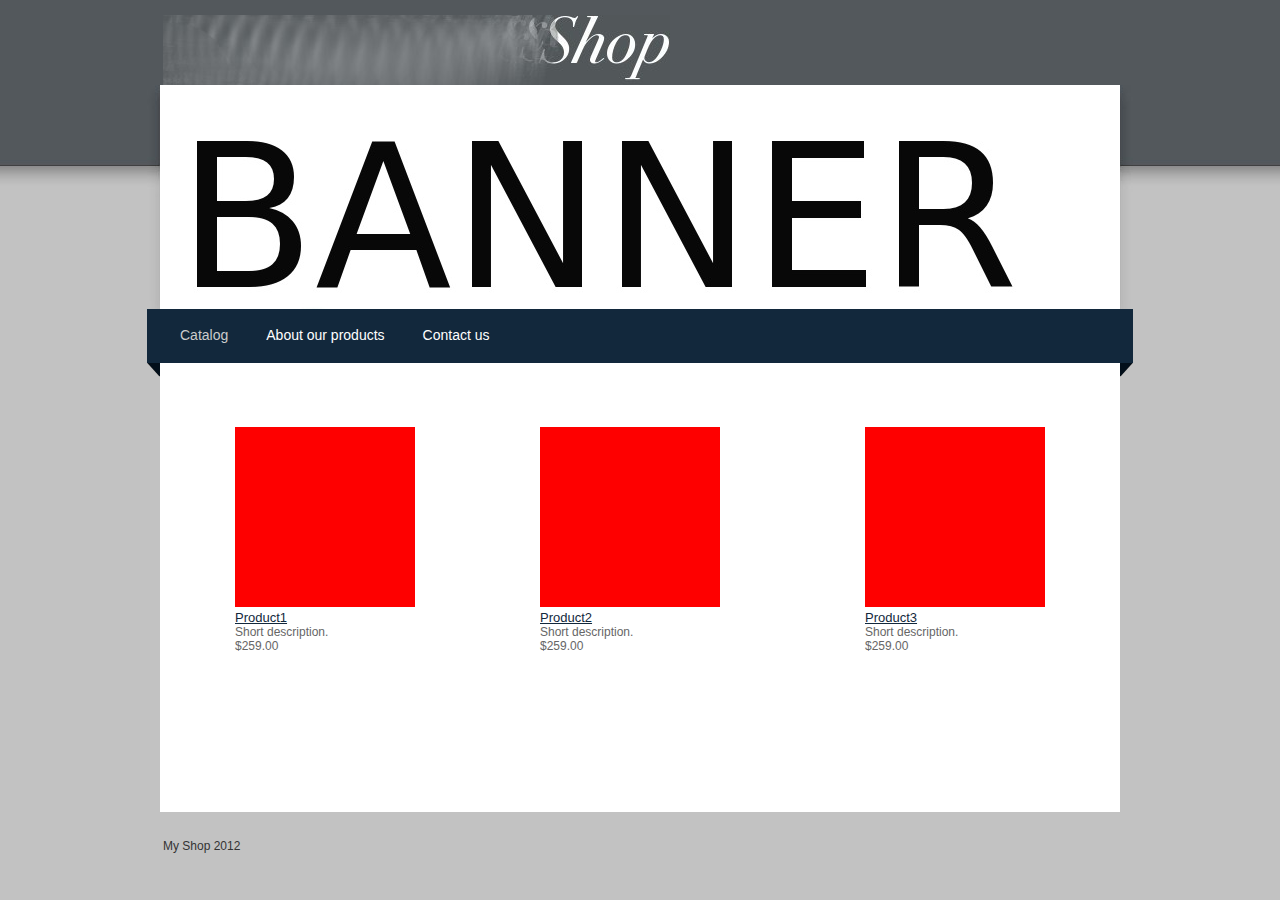
<file: index.html>
<!DOCTYPE html PUBLIC "-//W3C//DTD XHTML 1.1//EN" "http://www.w3.org/TR/xhtml11/DTD/xhtml11.dtd">
<html xmlns="http://www.w3.org/1999/xhtml" xml:lang="en" lang="en">
<head>
<title>My Shop - Catalog</title>

<link rel="icon" type="image/png" href="images/favicon.png" />
<link rel='stylesheet' href='http://cdn1.editmysite.com/editor/images/common/common-v2.css?21' type='text/css' />
<link rel='stylesheet' type='text/css' href='files/main_style.css?1329830670' title='wsite-theme-css' />
<style type='text/css'>
#wsite-content div.paragraph, #wsite-content p, #wsite-content .product-description, .blog-sidebar div.paragraph, .blog-sidebar p, .wsite-form-field label, .wsite-form-field label {}
#wsite-content h2, #wsite-content .product-title, .blog-sidebar h2{}
#wsite-title{}
</style>
<style type='text/css'>
.wsite-header {
	background-image: url(images/header_images/1329826143.jpg) !important;
	background-position: 0 0 !important;
}
</style>
<script type='text/javascript'><!--
var STATIC_BASE = 'http://cdn1.editmysite.com/';
var STYLE_PREFIX = 'wsite';
//-->
</script>
<script type='text/javascript' src='http://cdn1.editmysite.com/libraries/prototype/1.7-custom/prototype.min.js'></script>
<script type='text/javascript' src='http://cdn1.editmysite.com/libraries/scriptaculous/1.9.0-custom/effects.min.js'></script>
<script type='text/javascript' src='http://cdn1.editmysite.com/editor/images/common/utilities.js?5'></script>
<script type='text/javascript' src='http://cdn1.editmysite.com/editor/images/common/lightbox202.js?9'></script>
<script type='text/javascript' src='http://cdn1.editmysite.com/editor/libraries/flyout_menus.js?13'></script>

</head>
<body class='wsite-theme-light wsite-page-index'>
<div id="wrapper">
    <div id="main">
      <div id="header">
        <div id="sitename"><span class='wsite-logo'><table><tr><td><a href='index.html'><span id="wsite-title"><img src="images/logo.jpg" alt="My Shop"></span></a></td></tr></table></span></div>
      </div>
      <div id="content-wrapper">
        <div id="content">
          <div id="header-image">
             <div class="wsite-header"></div>
          </div>
          <div id="navigation">
             <div id="nav-left"></div>
            <div id="nav-content">
               <ul><li id='active'><a href='index.html'>Catalog</a></li><li><a href='about-products.html'>About our products</a></li><li id='pg389200088384654741'><a href='contact-us.html'>Contact us</a></li></ul>
            </div>
            <div id="nav-right"></div>
          </div>
          <div id="nav-bottom"></div>
          <div id="content-main">
             <div id='wsite-content' class='wsite-not-footer'>
<div class='wsite-not-footer'>
	<div class='product-title element' style='font-size: 20px; font-weight: bold; text-align: left;'>
	</div>
<div class='col1'>
	<div class='product-small product'>
		<a href='product_050101.html'><img style='' src='images/050101_thumb.jpg' class='product-image'></a>
		<div id='911465581719820583-product-title' class='product-title element ptitle'>
			<a href='product_050101.html'><span style="font-size: 13px;">Product1</span></a>
		</div>
		<div id='911465581719820583-product-description' class='product-description element' style='; text-align:left'>
			Short description.
		</div>
		<div class='product-small-price'>
			<div id='911465581719820583-product-currency' class='product-currency' style='float:left;'>
				$
			</div>
			<div class='product-price element' id='911465581719820583-product-price'>
				259.00&nbsp;&nbsp;&nbsp;&nbsp;
			</div>
		</div>
		<div style='clear:both'></div>
		<form style='display:none' id='190871385731661689-product-data' name="190871385731661689-product-data">
			<input type='hidden' name='productID' value='911465581719820583'>
		</form>
	</div>
</div>

<div class='col2'>
		<div class='product-small product'>
			<a href='product_050101.html'><img style='' src='images/050101_thumb.jpg' class='product-image'></a>
			<div id='911465581719820583-product-title' class='product-title element ptitle'>
				<a href='product_050101.html'><span style="font-size: 13px;">Product2</span></a>
			</div>
			<div id='911465581719820583-product-description' class='product-description element' style='; text-align:left'>
				Short description.
			</div>
			<div class='product-small-price'>
				<div id='911465581719820583-product-currency' class='product-currency' style='float:left;'>
					$
				</div>
				<div class='product-price element' id='911465581719820583-product-price'>
					259.00&nbsp;&nbsp;&nbsp;&nbsp;
				</div>
			</div>
			<div style='clear:both'></div>
			<form style='display:none' id='190871385731661689-product-data' name="190871385731661689-product-data">
				<input type='hidden' name='productID' value='911465581719820583'>
			</form>
		</div>
	</div>

<div class='col3'>
		<div class='product-small product'>
			<a href='product_050101.html'><img style='' src='images/050101_thumb.jpg' class='product-image'></a>
			<div id='911465581719820583-product-title' class='product-title element ptitle'>
				<a href='product_050101.html'><span style="font-size: 13px;">Product3</span></a>
			</div>
			<div id='911465581719820583-product-description' class='product-description element' style='; text-align:left'>
				Short description.
			</div>
			<div class='product-small-price'>
				<div id='911465581719820583-product-currency' class='product-currency' style='float:left;'>
					$
				</div>
				<div class='product-price element' id='911465581719820583-product-price'>
					259.00&nbsp;&nbsp;&nbsp;&nbsp;
				</div>
			</div>
			<div style='clear:both'></div>
			<form style='display:none' id='190871385731661689-product-data' name="190871385731661689-product-data">
				<input type='hidden' name='productID' value='911465581719820583'>
			</form>
		</div>
	</div>
<br/>

<!-- The 3 articles up there can be repeated to get multiple lines of products -->

</div>
</div>

          </div>
          </div>
      </div>
    </div>
  </div>
  <div id="footer">
    <div id="footer-content"></div>
    <div id="footer-contents">My Shop 2012</div>
  </div>

</body>
</html>
</file>
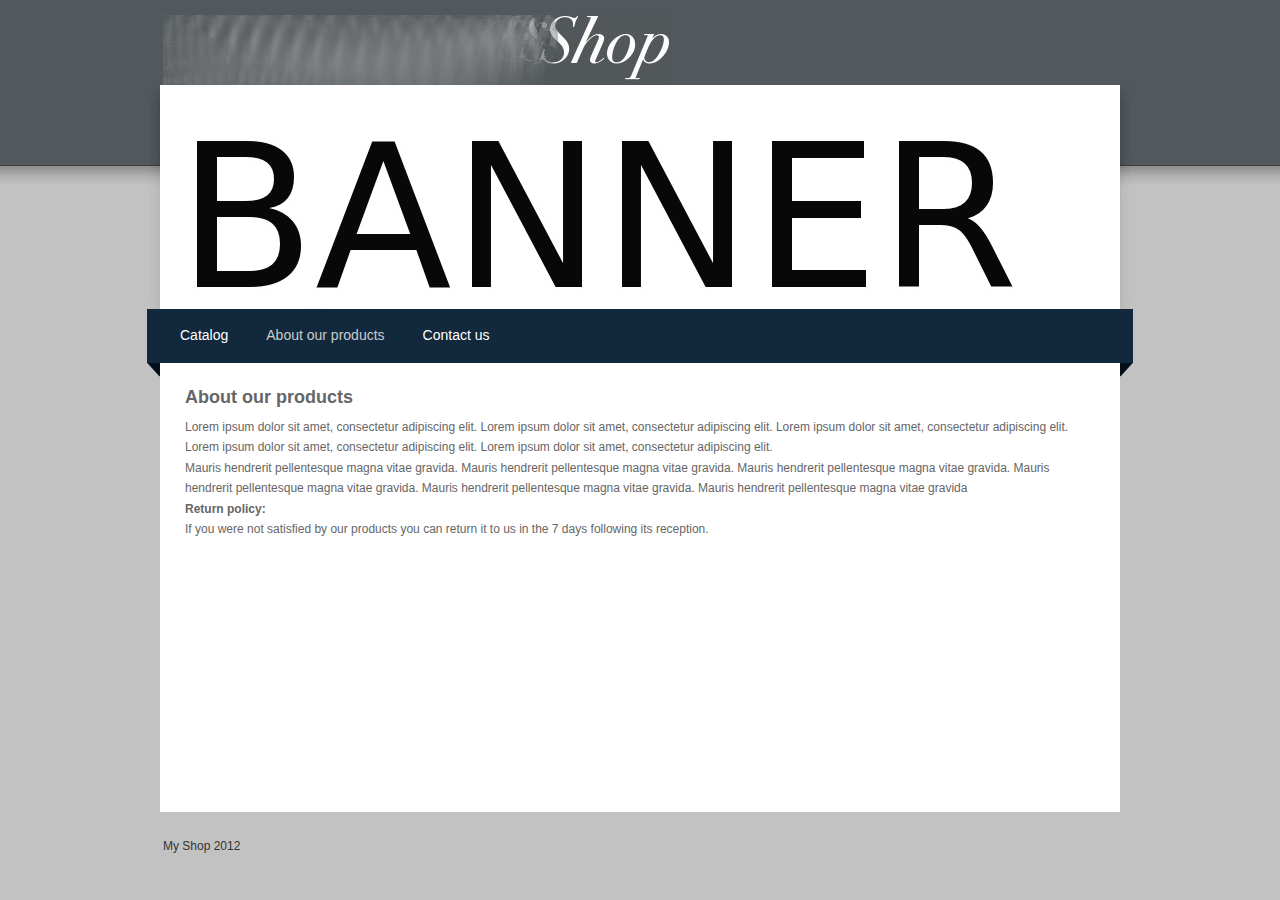
<file: about-products.html>
<!DOCTYPE html PUBLIC "-//W3C//DTD XHTML 1.1//EN" "http://www.w3.org/TR/xhtml11/DTD/xhtml11.dtd">
<html xmlns="http://www.w3.org/1999/xhtml" xml:lang="en" lang="en">
<head>
<title>About products - My Shop</title>

<link rel="icon" type="image/png" href="images/favicon.png" />
<link rel='stylesheet' href='http://cdn1.editmysite.com/editor/images/common/common-v2.css?21' type='text/css' />
<link rel='stylesheet' type='text/css' href='files/main_style.css?1329830670' title='wsite-theme-css' />
<style type='text/css'>
#wsite-content div.paragraph, #wsite-content p, #wsite-content .product-description, .blog-sidebar div.paragraph, .blog-sidebar p, .wsite-form-field label, .wsite-form-field label {}
#wsite-content h2, #wsite-content .product-title, .blog-sidebar h2{}
#wsite-title{}
</style>
<style type='text/css'>
.wsite-header {
	background-image: url(images/header_images/1329826143.jpg) !important;
	background-position: 0 0 !important;
}
</style>
<script type='text/javascript'><!--
var STATIC_BASE = 'http://cdn1.editmysite.com/';
var STYLE_PREFIX = 'wsite';
//-->
</script>
<script type='text/javascript' src='http://cdn1.editmysite.com/libraries/prototype/1.7-custom/prototype.min.js'></script>
<script type='text/javascript' src='http://cdn1.editmysite.com/libraries/scriptaculous/1.9.0-custom/effects.min.js'></script>
<script type='text/javascript' src='http://cdn1.editmysite.com/editor/images/common/utilities.js?5'></script>
<script type='text/javascript' src='http://cdn1.editmysite.com/editor/images/common/lightbox202.js?9'></script>
<script type='text/javascript' src='http://cdn1.editmysite.com/editor/libraries/flyout_menus.js?13'></script>
<script type='text/javascript'><!--
var IS_ARCHIVE=1;
function initFlyouts(){initPublishedFlyoutMenus([{"id":"777525978309604741","title":"Home","url":"index.html"},{"id":"389200088384654741","title":"About us","url":"about-us.html"}],'389200088384654741',"<li class='wsite-nav-more'><a href='#'>more...<\/a><\/li>",'active',false)}
if (Prototype.Browser.IE) window.onload=initFlyouts; else document.observe('dom:loaded', initFlyouts);
//-->
</script>
</head>
<body class='wsite-theme-light wsite-page-about-us'>
<div id="wrapper">
    <div id="main">
      <div id="header">
        <div id="sitename"><span class='wsite-logo'><table><tr><td><a href='index.html'><span id="wsite-title"><img src="images/logo.jpg" alt="My Shop"></span></a></td></tr></table></span></div>
      </div>
      <div id="content-wrapper">
        <div id="content">
          <div id="header-image">
             <div class="wsite-header"></div>
          </div>
          <div id="navigation">
             <div id="nav-left"></div>
            <div id="nav-content">
               <ul><li id='pg777525978309604741'><a href='index.html'>Catalog</a></li><li id='active'><a href='about-products.html'>About our products</a></li><li><a href='contact-us.html'>Contact us</a></li></ul>
            </div>
            <div id="nav-right"></div>
          </div>
          <div id="nav-bottom"></div>
          <div id="content-main">
             <div id='wsite-content' class='wsite-not-footer'>
<div class='wsite-not-footer'>
<h2  style=" text-align: left; ">About our products</h2>
<div  class="paragraph editable-text" style=" text-align: left; display: block; ">
	<p>Lorem ipsum dolor sit amet, consectetur adipiscing elit. Lorem ipsum dolor sit amet, consectetur adipiscing elit. Lorem ipsum dolor sit amet, consectetur adipiscing elit. Lorem ipsum dolor sit amet, consectetur adipiscing elit. Lorem ipsum dolor sit amet, consectetur adipiscing elit.</p>	
	<p>Mauris hendrerit pellentesque magna vitae gravida. Mauris hendrerit pellentesque magna vitae gravida. Mauris hendrerit pellentesque magna vitae gravida. Mauris hendrerit pellentesque magna vitae gravida. Mauris hendrerit pellentesque magna vitae gravida. Mauris hendrerit pellentesque magna vitae gravida</p>
	<p style="font-weight: bold;">Return policy:</p>
	<p>If you were not satisfied by our products you can return it to us in the 7 days following its reception.</p>
</div>

</div>
</div>

          </div>
          </div>
      </div>
    </div>
  </div>
  <div id="footer">
    <div id="footer-content"></div>
    <div id="footer-contents">My Shop 2012</div>
  </div>

</body>
</html>
</file>
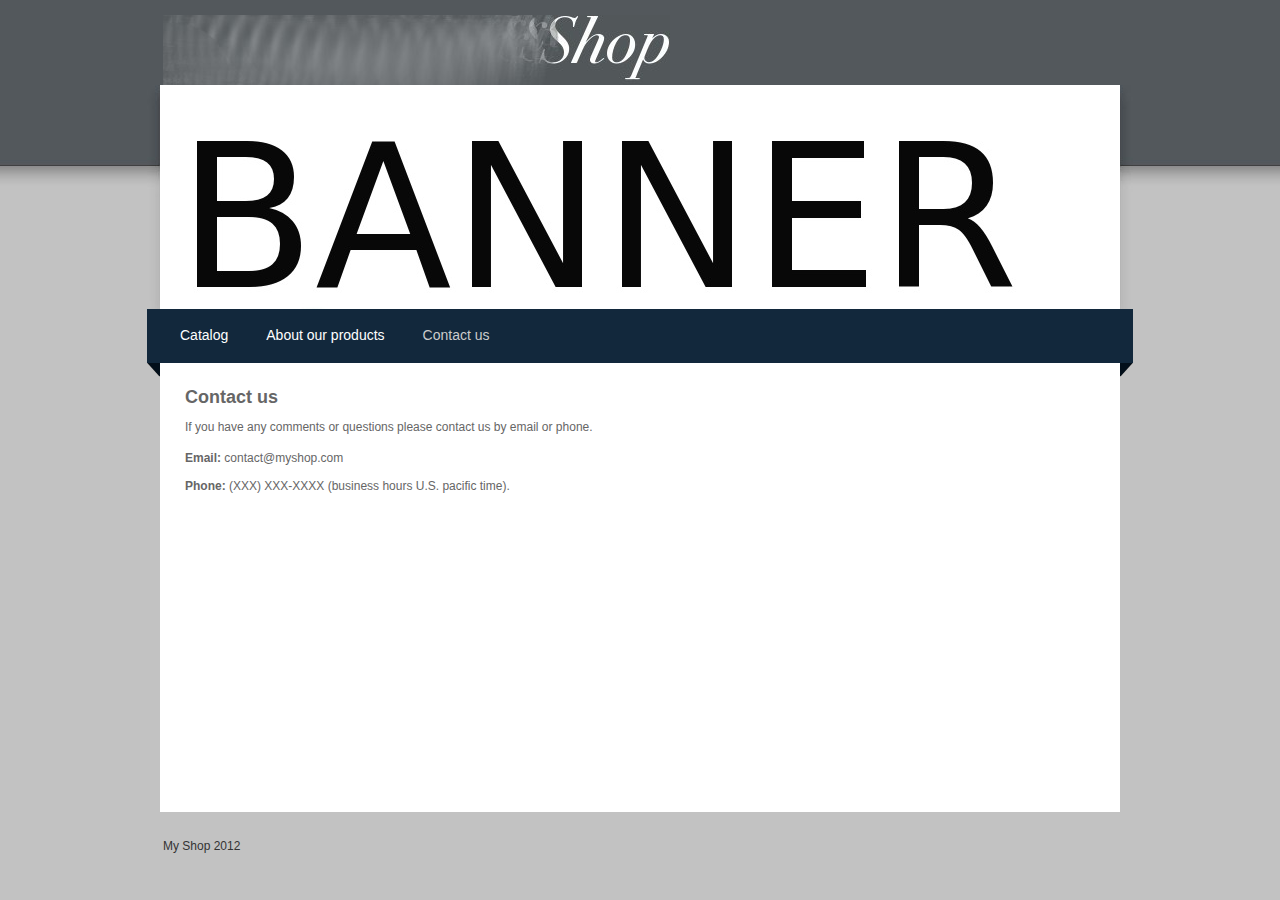
<file: contact-us.html>
<!DOCTYPE html PUBLIC "-//W3C//DTD XHTML 1.1//EN" "http://www.w3.org/TR/xhtml11/DTD/xhtml11.dtd">
<html xmlns="http://www.w3.org/1999/xhtml" xml:lang="en" lang="en">
<head>
<title>Contact us - My Shop</title>

<link rel="icon" type="image/png" href="images/favicon.png" />
<link rel='stylesheet' href='http://cdn1.editmysite.com/editor/images/common/common-v2.css?21' type='text/css' />
<link rel='stylesheet' type='text/css' href='files/main_style.css?1329830670' title='wsite-theme-css' />
<style type='text/css'>
#wsite-content div.paragraph, #wsite-content p, #wsite-content .product-description, .blog-sidebar div.paragraph, .blog-sidebar p, .wsite-form-field label, .wsite-form-field label {}
#wsite-content h2, #wsite-content .product-title, .blog-sidebar h2{}
#wsite-title{}
</style>
<style type='text/css'>
.wsite-header {
	background-image: url(images/header_images/1329826143.jpg) !important;
	background-position: 0 0 !important;
}
</style>
<script type='text/javascript'><!--
var STATIC_BASE = 'http://cdn1.editmysite.com/';
var STYLE_PREFIX = 'wsite';
//-->
</script>
<script type='text/javascript' src='http://cdn1.editmysite.com/libraries/prototype/1.7-custom/prototype.min.js'></script>
<script type='text/javascript' src='http://cdn1.editmysite.com/libraries/scriptaculous/1.9.0-custom/effects.min.js'></script>
<script type='text/javascript' src='http://cdn1.editmysite.com/editor/images/common/utilities.js?5'></script>
<script type='text/javascript' src='http://cdn1.editmysite.com/editor/images/common/lightbox202.js?9'></script>
<script type='text/javascript' src='http://cdn1.editmysite.com/editor/libraries/flyout_menus.js?13'></script>
<script type='text/javascript'><!--
var IS_ARCHIVE=1;
function initFlyouts(){initPublishedFlyoutMenus([{"id":"777525978309604741","title":"Home","url":"index.html"},{"id":"389200088384654741","title":"About us","url":"about-us.html"}],'389200088384654741',"<li class='wsite-nav-more'><a href='#'>more...<\/a><\/li>",'active',false)}
if (Prototype.Browser.IE) window.onload=initFlyouts; else document.observe('dom:loaded', initFlyouts);
//-->
</script>
</head>
<body class='wsite-theme-light wsite-page-about-us'>
<div id="wrapper">
    <div id="main">
      <div id="header">
        <div id="sitename"><span class='wsite-logo'><table><tr><td><a href='index.html'><span id="wsite-title"><img src="images/logo.jpg" alt="My Shop"></span></a></td></tr></table></span></div>
      </div>
      <div id="content-wrapper">
        <div id="content">
          <div id="header-image">
             <div class="wsite-header"></div>
          </div>
          <div id="navigation">
             <div id="nav-left"></div>
            <div id="nav-content">
               <ul><li id='pg777525978309604741'><a href='index.html'>Catalog</a></li><li><a href='about-products.html'>About our products</a></li><li id='active'><a href='contact-us.html'>Contact us</a></li></ul>
            </div>
            <div id="nav-right"></div>
          </div>
          <div id="nav-bottom"></div>
          <div id="content-main">
             <div id='wsite-content' class='wsite-not-footer'>
<div class='wsite-not-footer'>
<h2  style=" text-align: left; ">Contact us</h2>
<div  class="paragraph editable-text" style=" text-align: left; display: block; ">
</div>
	<p>If you have any comments or questions please contact us by email or phone.</p><br/>
	<ul>
		<li><strong>Email:</strong> contact@myshop.com</li><br/>
		<li><strong>Phone:</strong> (XXX) XXX-XXXX (business hours U.S. pacific time).</li>
	</ul>
</div>
</div>

          </div>
          </div>
      </div>
    </div>
  </div>
  <div id="footer">
    <div id="footer-content"></div>
    <div id="footer-contents">My Shop 2012</div>
  </div>

</body>
</html>
</file>
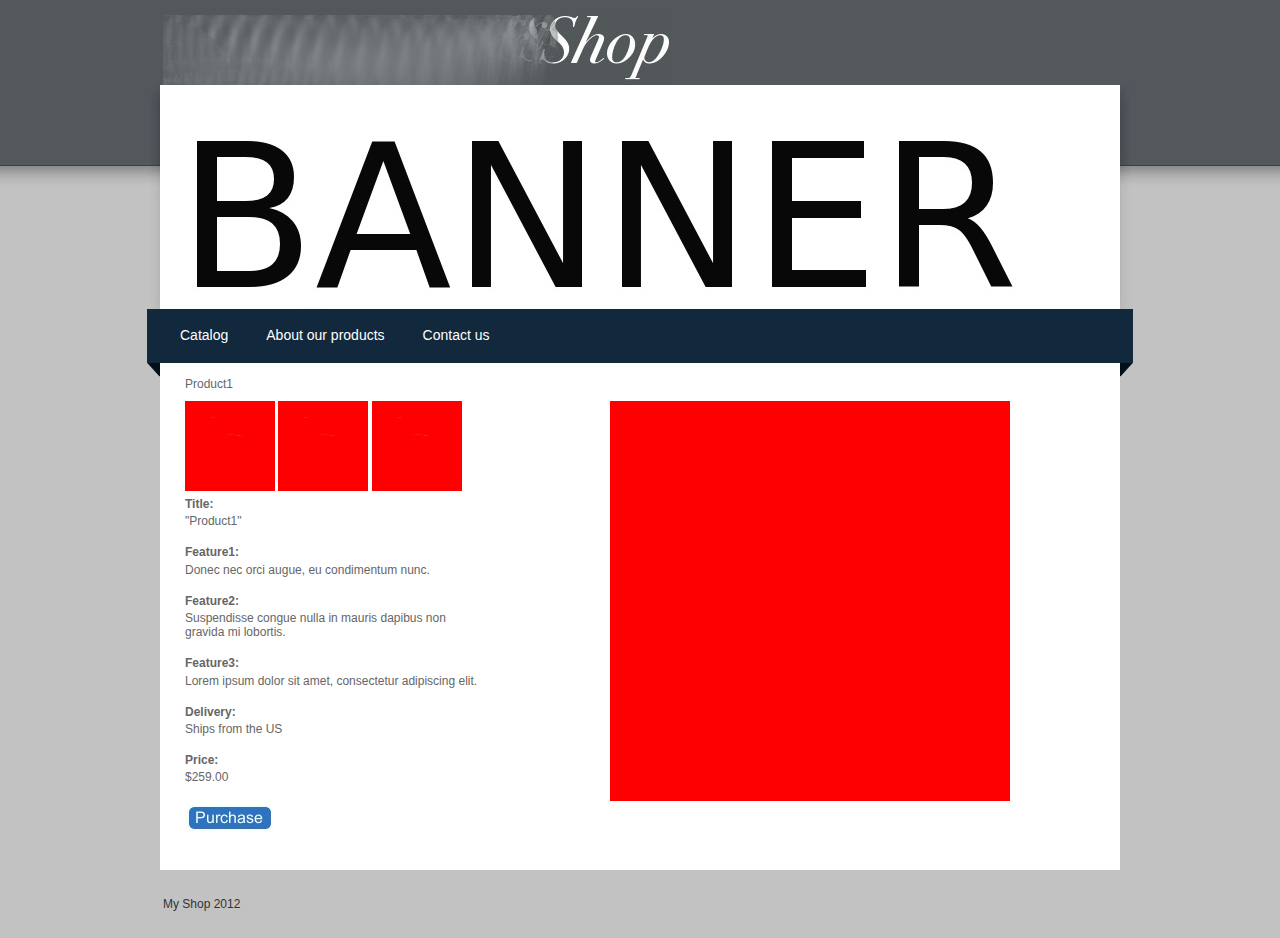
<file: product_050101.html>
<!DOCTYPE html PUBLIC "-//W3C//DTD XHTML 1.1//EN" "http://www.w3.org/TR/xhtml11/DTD/xhtml11.dtd">
<html xmlns="http://www.w3.org/1999/xhtml" xml:lang="en" lang="en">
<head>
<title>Product - My Shop</title>

<link rel="icon" type="image/png" href="images/favicon.png" />
<link rel='stylesheet' href='http://cdn1.editmysite.com/editor/images/common/common-v2.css?21' type='text/css' />
<link rel='stylesheet' type='text/css' href='files/main_style.css?1329830670' title='wsite-theme-css' />
<style type='text/css'>
#wsite-content div.paragraph, #wsite-content p, #wsite-content .product-description, .blog-sidebar div.paragraph, .blog-sidebar p, .wsite-form-field label, .wsite-form-field label {}
#wsite-content h2, #wsite-content .product-title, .blog-sidebar h2{}
#wsite-title{}
</style>
<style type='text/css'>
.wsite-header {
	background-image: url(images/header_images/1329826143.jpg) !important;
	background-position: 0 0 !important;
}
</style>
<script type='text/javascript'><!--
var STATIC_BASE = 'http://cdn1.editmysite.com/';
var STYLE_PREFIX = 'wsite';
//-->
</script>
<script type='text/javascript'><!--​
	function p1(url)
	{
		document.mainpic.src=url;
	}
//-->
</script>
<script type='text/javascript' src='http://cdn1.editmysite.com/libraries/prototype/1.7-custom/prototype.min.js'></script>
<script type='text/javascript' src='http://cdn1.editmysite.com/libraries/scriptaculous/1.9.0-custom/effects.min.js'></script>
<script type='text/javascript' src='http://cdn1.editmysite.com/editor/images/common/utilities.js?5'></script>
<script type='text/javascript' src='http://cdn1.editmysite.com/editor/images/common/lightbox202.js?9'></script>
<script type='text/javascript' src='http://cdn1.editmysite.com/editor/libraries/flyout_menus.js?13'></script>
<script type='text/javascript'><!--
var IS_ARCHIVE=1;
function initFlyouts(){initPublishedFlyoutMenus([{"id":"777525978309604741","title":"Home","url":"index.html"},{"id":"389200088384654741","title":"About us","url":"about-us.html"}],'846171057659332482',"<li class='wsite-nav-more'><a href='#'>more...<\/a><\/li>",'',false)}
if (Prototype.Browser.IE) window.onload=initFlyouts; else document.observe('dom:loaded', initFlyouts);
//-->
</script>
</head>
<body class='wsite-theme-light wsite-page-product1'>
<div id="wrapper">
    <div id="main">
      <div id="header">
        <div id="sitename"><span class='wsite-logo'><table><tr><td><a href='index.html'><span id="wsite-title"><img src="images/logo.jpg" alt="My Shop"></span></a></td></tr></table></span></div>
      </div>
      <div id="content-wrapper">
        <div id="content">
          <div id="header-image">
             <div class="wsite-header"></div>
          </div>
          <div id="navigation">
             <div id="nav-left"></div>
            <div id="nav-content">
               <ul><li id='pg777525978309604741'><a href='index.html'>Catalog</a></li><li><a href='about-products.html'>About our products</a></li><li id='pg389200088384654741'><a href='contact-us.html'>Contact us</a></li></ul>
            </div>
            <div id="nav-right"></div>
          </div>
          <div id="nav-bottom"></div>
          <div id="content-main">
             <div id='wsite-content' class='wsite-not-footer'>
<div class='wsite-not-footer'>
<div>
	<div class='product-large product'>
		<div id='411348470411301005-product-title' class='product-title element' style='text-align: left;'>
			Product1
		</div>
		<span style="float: left; width: 300px; ">
			<div style='clear: right; margin-top: 10px;'>
				<img style='' src='images/050101_1_thumb.jpg' class='product-image thumb' onclick="p1('images/050101_1.jpg');">
				<img style='' src='images/050101_2_thumb.jpg' class='product-image thumb' onclick="p1('images/050101_2.jpg');">
				<img style='' src='images/050101_3_thumb.jpg' class='product-image thumb' onclick="p1('images/050101_3.jpg');">
			</div>
			<div id='411348470411301005-product-description' class='product-description element' style='clear: left; text-align:left'>
				<p style="font-weight:bold;">Title:</p>
				"Product1"<br/>
				<br/>
				<p style="font-weight:bold;">Feature1:</p>
				Donec nec orci augue, eu condimentum nunc.<br/>
				<br/>
				<p style="font-weight:bold;">Feature2:</p>
				Suspendisse congue nulla in mauris dapibus non gravida mi lobortis.<br/>
				<br/>
				<p style="font-weight:bold;">Feature3:</p>
				Lorem ipsum dolor sit amet, consectetur adipiscing elit.<br/>
				<br/>
				<p style="font-weight:bold;">Delivery:</p>
				Ships from the US<br/>
				<br/>
				<p style="font-weight:bold;">Price:</p>
				$259.00
			</div>
			<div style='height:24px; margin-left:0px; margin-top: 20px'>
				<a style="float:left;" href="purchase.html"><img alt="Purchase" src="files/purchase_btn.jpg"></a>
			</div>
			<div style='clear:both'></div>
			<form style='display:none' id='930366013466579834-product-data' name="930366013466579834-product-data">
				<input type='hidden' name='productID' value='411348470411301005'>
			</form>
		</span>
		<span style="float: right; width: 50%; margin-right: 30px; margin-top: 10px;">
			<img src="images/050101_2.jpg" id="mainpic" name="mainpic">
		</span>
	</div>
</div>

</div>
</div>

          </div>
          </div>
      </div>
    </div>
  </div>
  <div id="footer">
    <div id="footer-content"></div>
    <div id="footer-contents">My Shop 2012</div>
  </div>

</body>
</html>
</file>
<file: files/main_style.css>
ul,ol,li,h1,h2,h3,h4,h5,h6,pre,form,body,html,div.paragraph,blockquote,fieldset,input{ margin:0; padding:0; }
ul,ol,li,h1,h2,h3,h4,h5,h6,pre,form,body,html,p,blockquote,fieldset,input{ margin:0; padding:0; }
 ul{ list-style:none; }
 fieldset{ border:0; }
 a img{ border:0; }
 .clear{ clear:both; }
 body { background: transparent url(theme/body_background.jpg?829617) repeat-x center top; background-color:#c2c2c2; font-family:arial, verdana, sans-serif; font-size:12px; color:#666666; margin:0; padding:0; }
 div.paragraph { line-height:170%; }
 p { line-height:170%; }
 h1, h2, h3{ line-height:40px; }
 h2{ font-size:18px; }
 #wrapper { width:100%; margin:0pt auto; }
 #main { position:relative; width:986px; margin:0pt auto; }
 #header { float:left; width:986px; height:80px; }
 #sitename { padding-top:12px; padding-left:13px; font-size:26px; }
 #sitename, #sitename a { color:#fff; text-decoration: none; }
 #content-wrapper { float:left; width:986px; }
 #content { float:left; background: transparent no-repeat right top; width:986px; }
 #header-image { float:left; background: transparent url(theme/header_background.jpg?829617) no-repeat right top; margin-top: 5px; padding:0px 13px 13px 13px ; _padding:13px 13px 0 13px; width:960px; height:211px; }
 .wsite-header { background: transparent url(theme/cust_headerImg.jpg?829617) no-repeat right top; width:960px; height:224px; }
 #navigation { float:left; background-color:#12283c; width:986px; height:54px; overflow: hidden; }
 #nav-left { float:left; background-color:#12283c; width:13px; height:54px; }
 #nav-content ul { float:left; width:940px; height:41px; padding:0 0 0px 0px; margin-left:20px; }
 #nav-content li { float:left; display:inline; font-family: arial, verdana, sans-serif; text-align:center; font-size:14px; color:#fff; font-weight:normal; padding:6px 35px 0px 0px; margin-top:12px; margin-right:3px; }
 #nav-right { float:left; background-color:#12283c; width:13px; height:54px; }
 #nav-bottom { float:left; background: transparent url(theme/below_nav.gif?829617) no-repeat left top; width:986px; height:14px; _margin-bottom:-1px; }
 #navigation a:link { color:#fff; font-size:14px; font-weight:normal; text-decoration:none; }
 #navigation a:visited { color:#fff; font-size:14px; font-weight:normal; text-decoration:none; }
 #navigation a:hover { color:#ccc; font-size:14px; font-weight:normal; text-decoration:none; }
 #active a:link { color:#ccc; text-decoration:none; }
 #active a:hover { color:#ccc; text-decoration:none; }
 #active a:visited { color:#ccc; text-decoration:none; }
 a:link,a:hover,a:visited { color:#12283c; font-weight:normal; text-decoration:underline; }
 #content-main { float:left; background-color:#fff; width:910px; margin-left:13px; _margin-left:7px; padding:0 25px 35px 25px; height:auto !important; min-height:400px; }
 img.image-left { margin-right:15px; float:left; }
 img.image-right { margin-left:15px; float:right; }
 #footer { position:relative; float: left; width:100%; }
 #footer-image { background:transparent no-repeat center top; margin:0pt auto; padding:7px 10px 0 0px; width:979px; height:28px; }
 #footer-contents { margin:0pt auto; text-align:left; font-family:"lucida grande", "lucida sans", arial, sans-serif; color:#333; padding:27px 10px 27px 35px; width:979px; }
 #wsite-menus .wsite-menu-wrap { z-index: 5000; margin: 20px 0 0 0; }
 #wsite-menus .wsite-menu { padding: 0; margin: 0; list-style: none; }
 #wsite-menus .wsite-menu li { float: left; clear: left; width: 170px; text-align: left; }
 #wsite-menus .wsite-menu li a { position: relative; display: block; width: 100%; background: #dedede; border-right: 1px solid #ababab; border-left: 1px solid #ababab; border-bottom: 1px solid #ababab; text-decoration: none; font-size: 11px; font-weight: normal; line-height:1; padding:3px; color: #545454; }
 #wsite-menus .wsite-menu li a:hover { background: #999; }
 #wsite-menus span.wsite-menu-title { display: block; padding: 5px 10px; }
 #wsite-menus span.wsite-menu-more { background: transparent url(http://images.weebly.com/weebly/images/submenu_arrow.gif) no-repeat center top; display: block; position: absolute; right: 5px; top: 0; font-family: Courier; height: 28px; line-height: 28px; padding:1px 0 3px 0; }

div.paragraph ul, div.paragraph ol { padding-left: 25px !important; margin: 5px 0 !important; overflow:hidden; }
div.paragraph li { padding-left: 5px !important; margin: 3px 0 0 !important; }
div.paragraph ul, div.paragraph ul li { list-style: disc outside !important; }
div.paragraph ol, div.paragraph ol li { list-style: decimal outside !important; }

.col1 {float:left; margin-left: 50px; margin-right: 100px; margin-top: 50px; height: 279px;}
.col2 {float:left; margin-left: 25px; margin-top: 50px; height: 279px;}
.col3 {float:right; margin-right: 50px; margin-top: 50px; height: 279px;}
.ptitle {width: 180px;}
.thumb {cursor: pointer;}
</file>
